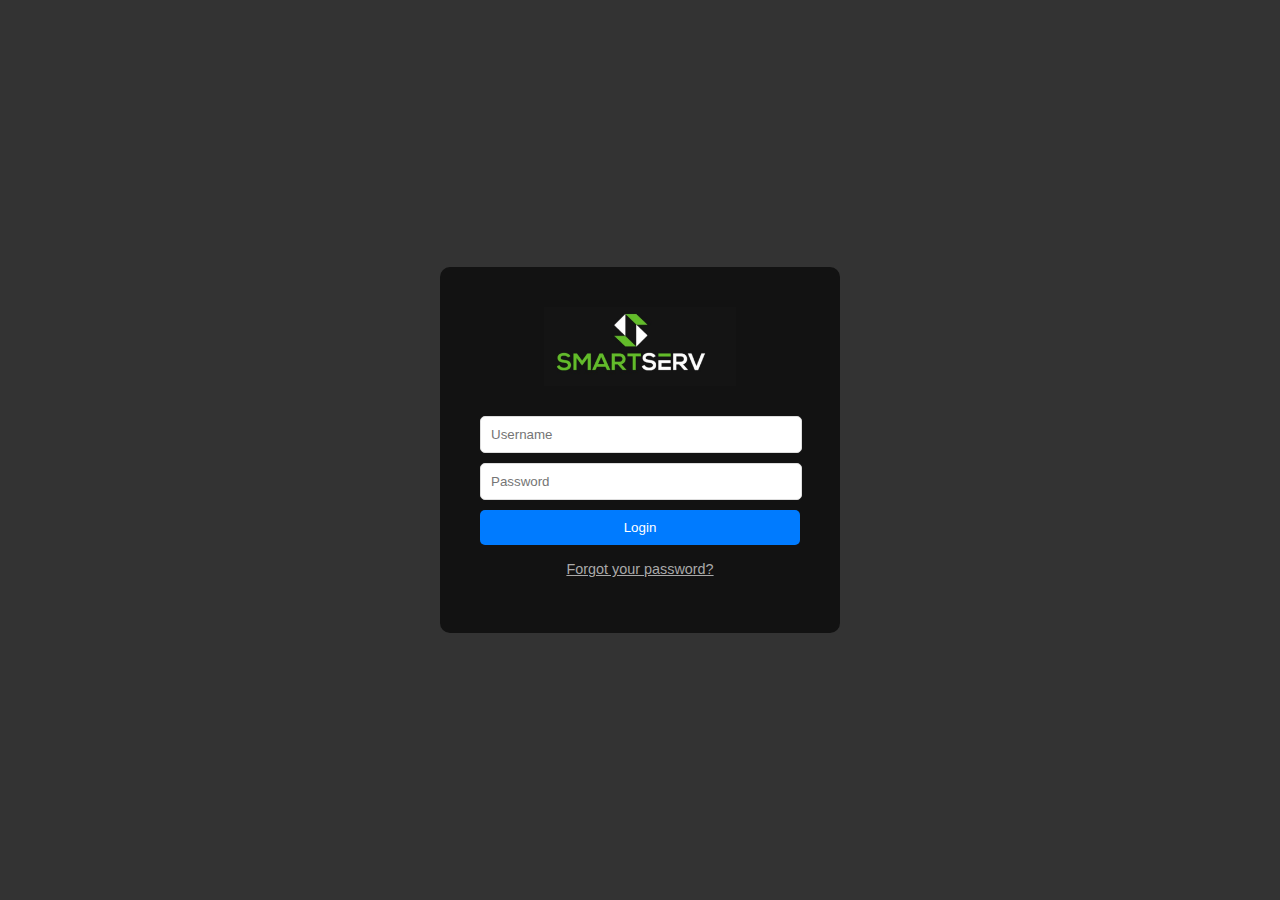
<file: index.html>
<!DOCTYPE html>
<html lang="en">
<head>
    <meta charset="UTF-8">
    <meta name="viewport" content="width=device-width, initial-scale=1.0">
    <title>Login Page</title>
    <link rel="stylesheet" href="style.css">
</head>
<body>

<div class="login-container">
  <img src="smart_serv_logo.png" alt="SmartServ Logo"> <!-- Logo -->
  <form class="login-form" onsubmit="return validateForm()">
    <input type="email" id="username" placeholder="Username" required>
    <input type="password" id="password" placeholder="Password" required>
    <button type="submit">Login</button>
    <p><a href="mailto:support@smartserv.io?subject=Password Reset Request" class="forgot-password">Forgot your password?</a></p>
  </form>
</div>

<script src="script.js"></script>

</body>
</html>
</file>
<file: style.css>
body {
    font-family: Arial, sans-serif;
    background: #333; 
    display: flex;
    justify-content: center;
    align-items: center;
    height: 100vh;
    margin: 0;
}

.login-container {
    background: #121212;
    padding: 40px;
    border-radius: 10px;
    width: 400px;
    color: #ffffff;
    box-sizing: border-box;
}

.login-container img {
    display: block;
    margin: 0 auto 30px auto;
    width: 60%;
    height: auto;
}

.login-form input {
    width: calc(100% - 20px);
    padding: 10px;
    margin-bottom: 10px;
    border: 1px solid #ddd;
    border-radius: 5px;
}

.login-form button {
    width: 100%;
    padding: 10px;
    border: none;
    border-radius: 5px;
    background-color: #007bff;
    color: white;
    cursor: pointer;
}

.login-form button:hover {
    background-color: #0056b3;
}

.login-form p a {
    color: #A9A9A9; 
    text-align: center;
    display: block; 
    margin-top: 10px; 
    text-decoration: underline; 
    font-size: 0.9em; 
}

.login-form p a:hover {
    color: #ffffff; 
    text-decoration: none; 
}

.forgot-password {
    color: #007bff;
    text-decoration: none;
    font-size: 0.9em;
}

/* Add your styles here */
.chart-container {
    width: 80%;
    margin: auto;
}

.dropdowns {
    text-align: center;
    margin-bottom: 20px;
}


.chart-container {
    display: flex;
    flex-wrap: wrap;
    justify-content: space-around;
    align-items: flex-start;
}

.chart-container canvas {
    margin-bottom: 20px;
    max-width: 600px; /* Set a max-width for larger screens */
    width: 100%; /* Responsive width on smaller screens */
    height: 300px; /* Set a fixed height for pie chart */
}
</file>
